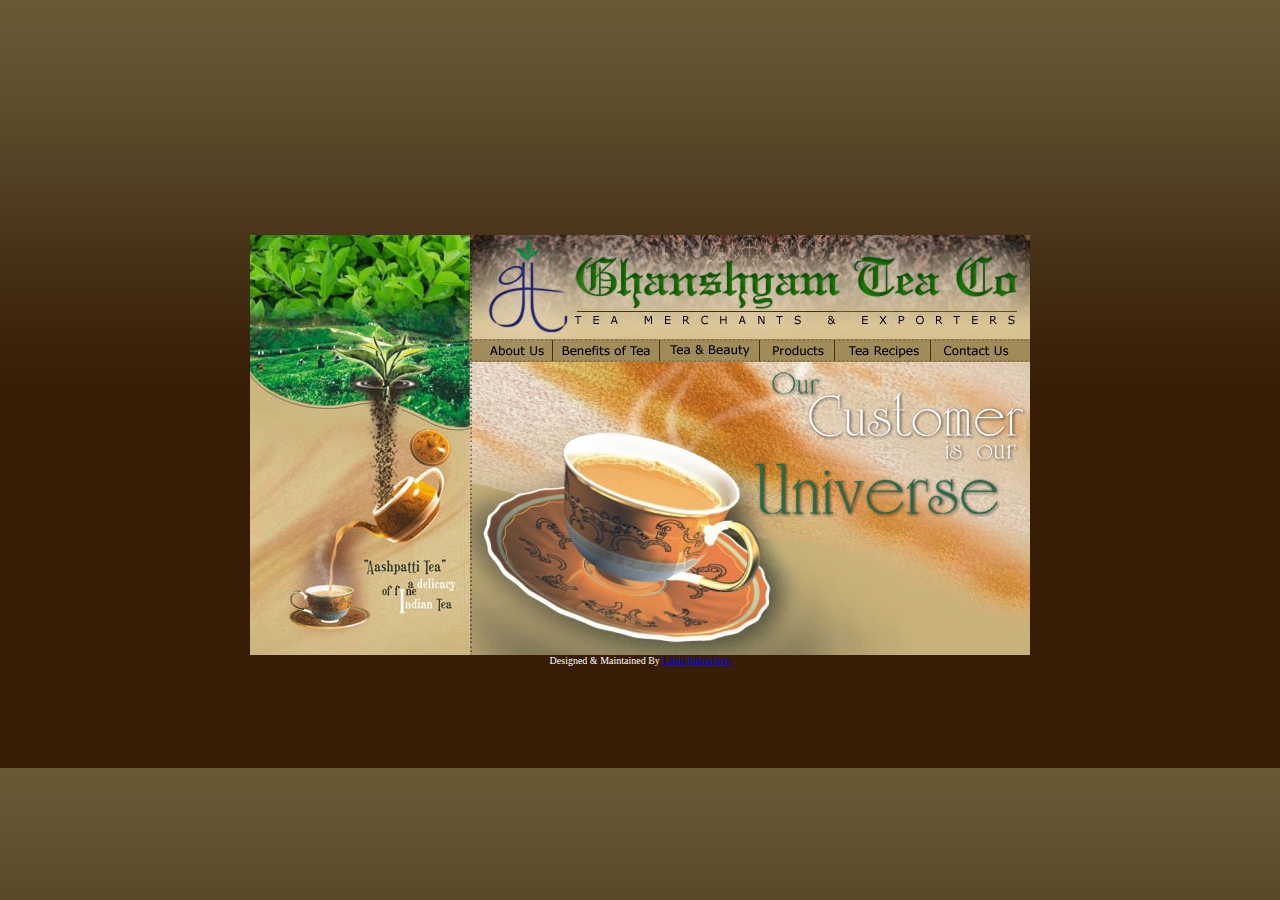
<file: index.html>
<!DOCTYPE HTML PUBLIC "-//W3C//DTD HTML 4.01 Transitional//EN">
<html>
<head>
<title>Ghanshyam Tea Company | Tea Merchants and Exporters</title>
<meta http-equiv="Content-Type" content="text/html; charset=iso-8859-1">
<meta NAME="description" CONTENT="Tea,Merchants,Exporters,india">
<meta NAME="keywords" CONTENT="Tea,Merchants,Exporters,india,Navi Mumbai ,CKC Group,Maharashtra,Ghanshyam Tea Company, search, MASALA TEA ,trade, Lemony tea,BLACK SAFFRON TEA,MINT TEA ,ICED TEA,TEA FRUIT CUP,TEA PUNCH,TEA ICE CREAM,Tea and Beauty,info">
<style type="text/css">
<!--

body 

{
	overflow: hidden;
	background-color: #3E443E;
}

{
	margin-left: 0px;
	margin-top: 0px;
	margin-right: 0px;
	margin-bottom: 0px;
}
.style1 {color: #FFFFFF}
-->
</style>
<script language="JavaScript" type="text/JavaScript">
<!--
function MM_swapImgRestore() { //v3.0
  var i,x,a=document.MM_sr; for(i=0;a&&i<a.length&&(x=a[i])&&x.oSrc;i++) x.src=x.oSrc;
}

function MM_preloadImages() { //v3.0
  var d=document; if(d.images){ if(!d.MM_p) d.MM_p=new Array();
    var i,j=d.MM_p.length,a=MM_preloadImages.arguments; for(i=0; i<a.length; i++)
    if (a[i].indexOf("#")!=0){ d.MM_p[j]=new Image; d.MM_p[j++].src=a[i];}}
}

function MM_findObj(n, d) { //v4.01
  var p,i,x;  if(!d) d=document; if((p=n.indexOf("?"))>0&&parent.frames.length) {
    d=parent.frames[n.substring(p+1)].document; n=n.substring(0,p);}
  if(!(x=d[n])&&d.all) x=d.all[n]; for (i=0;!x&&i<d.forms.length;i++) x=d.forms[i][n];
  for(i=0;!x&&d.layers&&i<d.layers.length;i++) x=MM_findObj(n,d.layers[i].document);
  if(!x && d.getElementById) x=d.getElementById(n); return x;
}

function MM_swapImage() { //v3.0
  var i,j=0,x,a=MM_swapImage.arguments; document.MM_sr=new Array; for(i=0;i<(a.length-2);i+=3)
   if ((x=MM_findObj(a[i]))!=null){document.MM_sr[j++]=x; if(!x.oSrc) x.oSrc=x.src; x.src=a[i+2];}
}
//-->
</script>
</head>

<body bgcolor="#663300" background="images/imgBack.jpg" onLoad="MM_preloadImages('images/bt_abtUs_ovr.jpg','images/bt_benefits_ovr.jpg','images/bt_teaNbeauty_ovr.jpg','images/bt_products_ovr.jpg','images/bt_contact_ovr.jpg','images/bt_teaReci_ovr.jpg')">
<table width="100%" height="100%"  border="0" cellpadding="0" cellspacing="0">
  <tr>
    <td align="center"><table width="780" height="420" border="0" cellpadding="0" cellspacing="0">
      <tr>
        <td width="220" rowspan="3" valign="top"><table width="220" border="0" cellspacing="0" cellpadding="0">
          <tr>
            <td colspan="3"><img src="images/img01.jpg" width="220" height="90"></td>
            </tr>
          <tr>
            <td><img src="images/img02.jpg" width="35" height="309"></td>
            <td><img src="images/tea-move.gif" width="175" height="309"></td>
            <td><img src="images/img03.jpg" width="10" height="309"></td>
          </tr>
          <tr>
            <td colspan="3"><img src="images/img04.jpg" width="220" height="21"></td>
            </tr>
        </table></td>
        <td width="560" valign="top"><img src="images/img05a.jpg" width="560" height="104"></td>
      </tr>
      <tr>
        <td width="560" valign="top"><table width="560"  border="0" cellspacing="0" cellpadding="0">
          <tr>
            <td width="82"><a href="about.html" onMouseOut="MM_swapImgRestore()" onMouseOver="MM_swapImage('about','','images/bt_abtUs_ovr.jpg',1)"><img src="images/bt_abtUs.jpg" alt="About Us" name="about" width="82" height="23" border="0"></a></td>
            <td width="1"><img src="images/img05c.jpg" width="1" height="23"></td>
            <td width="106"><a href="benefits.html" onMouseOut="MM_swapImgRestore()" onMouseOver="MM_swapImage('benefits','','images/bt_benefits_ovr.jpg',1)"><img src="images/bt_benefits.jpg" alt="Benefits of Tea" name="benefits" width="106" height="23" border="0"></a></td>
            <td width="1"><img src="images/img05c.jpg" width="1" height="23"></td>
            <td width="99"><a href="beauty.html" onMouseOut="MM_swapImgRestore()" onMouseOver="MM_swapImage('beauty','','images/bt_teaNbeauty_ovr.jpg',1)"><img src="images/bt_teaNbeauty.jpg" alt="Tea and Beauty" name="beauty" width="99" height="23" border="0"></a></td>
            <td width="1"><img src="images/img05c.jpg" width="1" height="23"></td>
            <td width="74"><a href="products.html" onMouseOut="MM_swapImgRestore()" onMouseOver="MM_swapImage('products','','images/bt_products_ovr.jpg',1)"><img src="images/bt_products.jpg" alt="Products" name="products" width="74" height="23" border="0"></a></td>
            <td width="1"><img src="images/img05c.jpg" width="1" height="23"></td>
            <td width="95"><a href="teaRecipes.html" onMouseOut="MM_swapImgRestore()" onMouseOver="MM_swapImage('recipes','','images/bt_teaReci_ovr.jpg',1)"><img src="images/bt_teaReci.jpg" alt="Tea Recipes" name="recipes" width="95" height="23" border="0"></a></td>
            <td width="1"><img src="images/img05c.jpg" width="1" height="23"></td>
            <td width="99"><a href="contact.html" onMouseOut="MM_swapImgRestore()" onMouseOver="MM_swapImage('contact','','images/bt_contact_ovr.jpg',1)"><img src="images/bt_contact.jpg" alt="Contact Us" name="contact" width="99" height="23" border="0"></a></td>
          </tr>
        </table></td>
      </tr>
      <tr>
        <td width="560" valign="top"><img src="images/img05b.jpg" width="560" height="293"></td>
      </tr>
    </table>
      <div align="center"><FONT face=Verdana size=1><span class="style1"> Designed &amp; Maintained By</span> <A 
href="http://www.lotusinteractive.net" target=_blank>Lotus Interactive</A></FONT></div></td>
  </tr>
</table>
</body>
<body>
<!-- Start of StatCounter Code -->
<script type="text/javascript" language="javascript">
var sc_project=1060876; 
var sc_invisible=1; 
var sc_partition=6; 
var sc_security="db3bac62"; 
</script>

<script type="text/javascript" language="javascript" src="http://www.statcounter.com/counter/frames.js"></script><noscript><a href="http://www.statcounter.com/" target="_blank"><img  src="http://c7.statcounter.com/counter.php?sc_project=1060876&amp;java=0&amp;security=db3bac62&amp;invisible=1" alt="counter statistics" border="0"></a> </noscript>
<!-- End of StatCounter Code -->
</body>
</html>
</file>
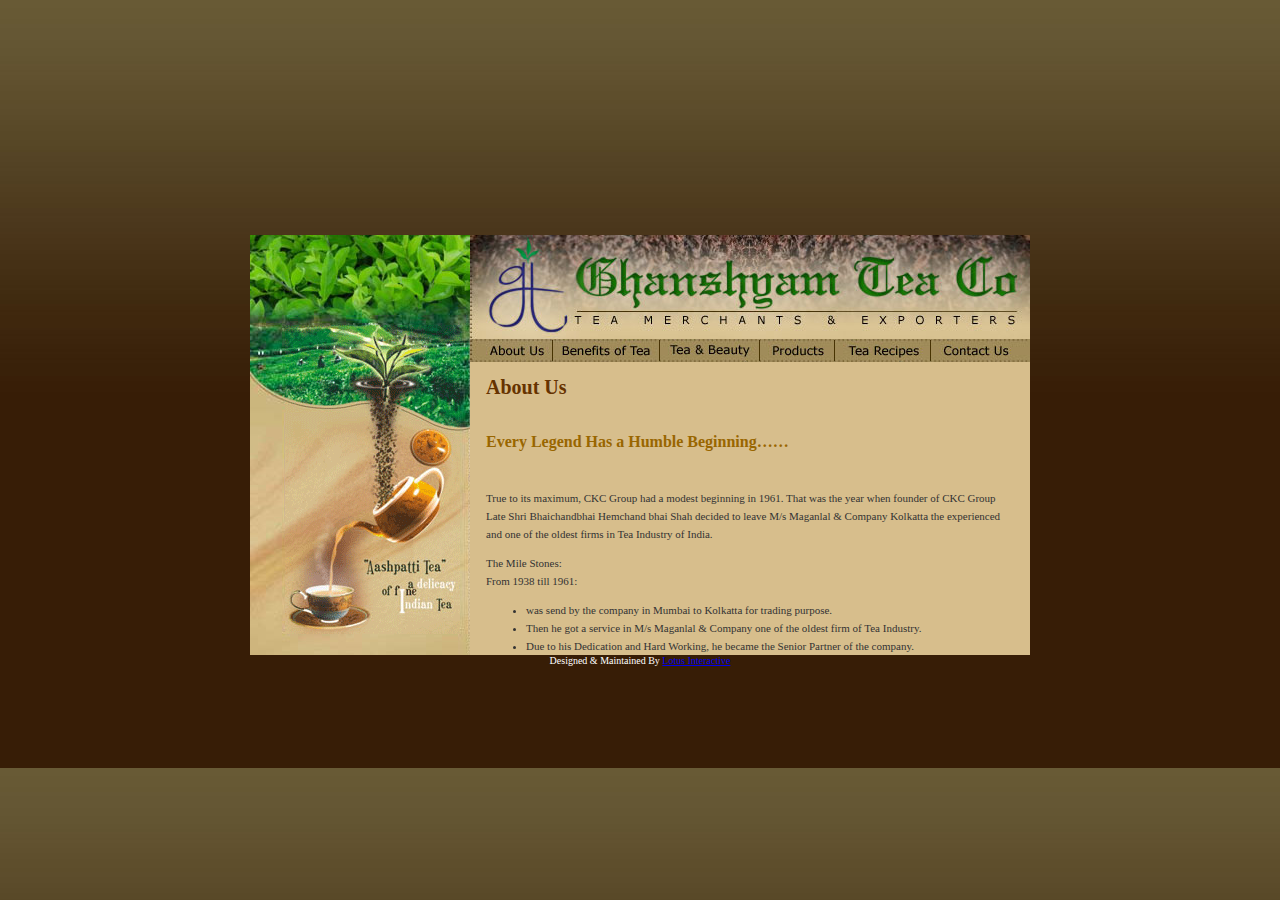
<file: about.html>
<!DOCTYPE HTML PUBLIC "-//W3C//DTD HTML 4.01 Transitional//EN">
<html>
<head>
<title>Ghanshyam Tea Company | Tea Merchants and Exporters</title>
<meta http-equiv="Content-Type" content="text/html; charset=iso-8859-1">
<meta NAME="description" CONTENT="Tea,Merchants,Exporters,india">
<meta NAME="keywords" CONTENT="Tea,Merchants,Exporters,india,Navi Mumbai ,CKC Group,Maharashtra,Ghanshyam Tea Company, search, MASALA TEA ,trade, Lemony tea,BLACK SAFFRON TEA,MINT TEA ,ICED TEA,TEA FRUIT CUP,TEA PUNCH,TEA ICE CREAM,Tea and Beauty,info">
<style type="text/css">
<!--

body 

{
	overflow: hidden;
	background-color: #3E443E;
}

{
	margin-left: 0px;
	margin-top: 0px;
	margin-right: 0px;
	margin-bottom: 0px;
}
.style1 {color: #FFFFFF}
-->
</style>
<script language="JavaScript" type="text/JavaScript">
<!--
function MM_swapImgRestore() { //v3.0
  var i,x,a=document.MM_sr; for(i=0;a&&i<a.length&&(x=a[i])&&x.oSrc;i++) x.src=x.oSrc;
}

function MM_preloadImages() { //v3.0
  var d=document; if(d.images){ if(!d.MM_p) d.MM_p=new Array();
    var i,j=d.MM_p.length,a=MM_preloadImages.arguments; for(i=0; i<a.length; i++)
    if (a[i].indexOf("#")!=0){ d.MM_p[j]=new Image; d.MM_p[j++].src=a[i];}}
}

function MM_findObj(n, d) { //v4.01
  var p,i,x;  if(!d) d=document; if((p=n.indexOf("?"))>0&&parent.frames.length) {
    d=parent.frames[n.substring(p+1)].document; n=n.substring(0,p);}
  if(!(x=d[n])&&d.all) x=d.all[n]; for (i=0;!x&&i<d.forms.length;i++) x=d.forms[i][n];
  for(i=0;!x&&d.layers&&i<d.layers.length;i++) x=MM_findObj(n,d.layers[i].document);
  if(!x && d.getElementById) x=d.getElementById(n); return x;
}

function MM_swapImage() { //v3.0
  var i,j=0,x,a=MM_swapImage.arguments; document.MM_sr=new Array; for(i=0;i<(a.length-2);i+=3)
   if ((x=MM_findObj(a[i]))!=null){document.MM_sr[j++]=x; if(!x.oSrc) x.oSrc=x.src; x.src=a[i+2];}
}
//-->
</script>
</head>

<body bgcolor="#663300" background="images/imgBack.jpg" onLoad="MM_preloadImages('images/bt_abtUs_ovr.jpg','images/bt_benefits_ovr.jpg','images/bt_teaNbeauty_ovr.jpg','images/bt_products_ovr.jpg','images/bt_contact_ovr.jpg')">
<table width="100%" height="100%"  border="0" cellpadding="0" cellspacing="0">
  <tr>
    <td align="center"><table width="780" height="420" border="0" cellpadding="0" cellspacing="0">
      <tr>
        <td width="220" rowspan="3" valign="top"><table width="220" border="0" cellspacing="0" cellpadding="0">
          <tr>
            <td colspan="3"><img src="images/img01.jpg" width="220" height="90"></td>
            </tr>
          <tr>
            <td><img src="images/img02.jpg" width="35" height="309"></td>
            <td><img src="images/tea-move.gif" width="175" height="309"></td>
            <td><img src="images/img03.jpg" width="10" height="309"></td>
          </tr>
          <tr>
            <td colspan="3"><img src="images/img04.jpg" width="220" height="21"></td>
            </tr>
        </table></td>
        <td width="560" valign="top"><img src="images/img05a.jpg" width="560" height="104"></td>
      </tr>
      <tr>
        <td valign="top"><table width="560"  border="0" cellspacing="0" cellpadding="0">
          <tr>
            <td width="82"><a href="about.html" onMouseOut="MM_swapImgRestore()" onMouseOver="MM_swapImage('about','','images/bt_abtUs_ovr.jpg',1)"><img src="images/bt_abtUs.jpg" alt="About Us" name="about" width="82" height="23" border="0"></a></td>
            <td width="1"><img src="images/img05c.jpg" width="1" height="23"></td>
            <td width="106"><a href="benefits.html" onMouseOut="MM_swapImgRestore()" onMouseOver="MM_swapImage('benefits','','images/bt_benefits_ovr.jpg',1)"><img src="images/bt_benefits.jpg" alt="Benefits of Tea" name="benefits" width="106" height="23" border="0"></a></td>
            <td width="1"><img src="images/img05c.jpg" width="1" height="23"></td>
            <td width="99"><a href="beauty.html" onMouseOut="MM_swapImgRestore()" onMouseOver="MM_swapImage('beauty','','images/bt_teaNbeauty_ovr.jpg',1)"><img src="images/bt_teaNbeauty.jpg" alt="Tea and Beauty" name="beauty" width="99" height="23" border="0"></a></td>
            <td width="1"><img src="images/img05c.jpg" width="1" height="23"></td>
            <td width="74"><a href="products.html" onMouseOut="MM_swapImgRestore()" onMouseOver="MM_swapImage('products','','images/bt_products_ovr.jpg',1)"><img src="images/bt_products.jpg" alt="Products" name="products" width="74" height="23" border="0"></a></td>
            <td width="1"><img src="images/img05c.jpg" width="1" height="23"></td>
            <td width="95"><a href="teaRecipes.html" onMouseOut="MM_swapImgRestore()" onMouseOver="MM_swapImage('recipes','','images/bt_teaReci_ovr.jpg',1)"><img src="images/bt_teaReci.jpg" alt="Tea Recipes" name="recipes" width="95" height="23" border="0"></a></td>
			<td width="1"><img src="images/img05c.jpg" width="1" height="23"></td>
            <td width="99"><a href="contact.html" onMouseOut="MM_swapImgRestore()" onMouseOver="MM_swapImage('contact','','images/bt_contact_ovr.jpg',1)"><img src="images/bt_contact.jpg" alt="Contact Us" name="contact" width="99" height="23" border="0"></a></td>
          </tr>
        </table></td>
      </tr>
      <tr>
        <td width="560" valign="top"><IFRAME name="Panks" src="txt_about.html" width="560" height="293" frameborder="0" scrolling="auto"></IFRAME></td>
      </tr>
    </table>
    <FONT face=Verdana size=1><span class="style1">Designed &amp; Maintained By</span> <A 
href="http://www.lotusinteractive.net" target=_blank>Lotus Interactive</A></FONT></td>
  </tr>
</table>
</body>
</html>
</file>
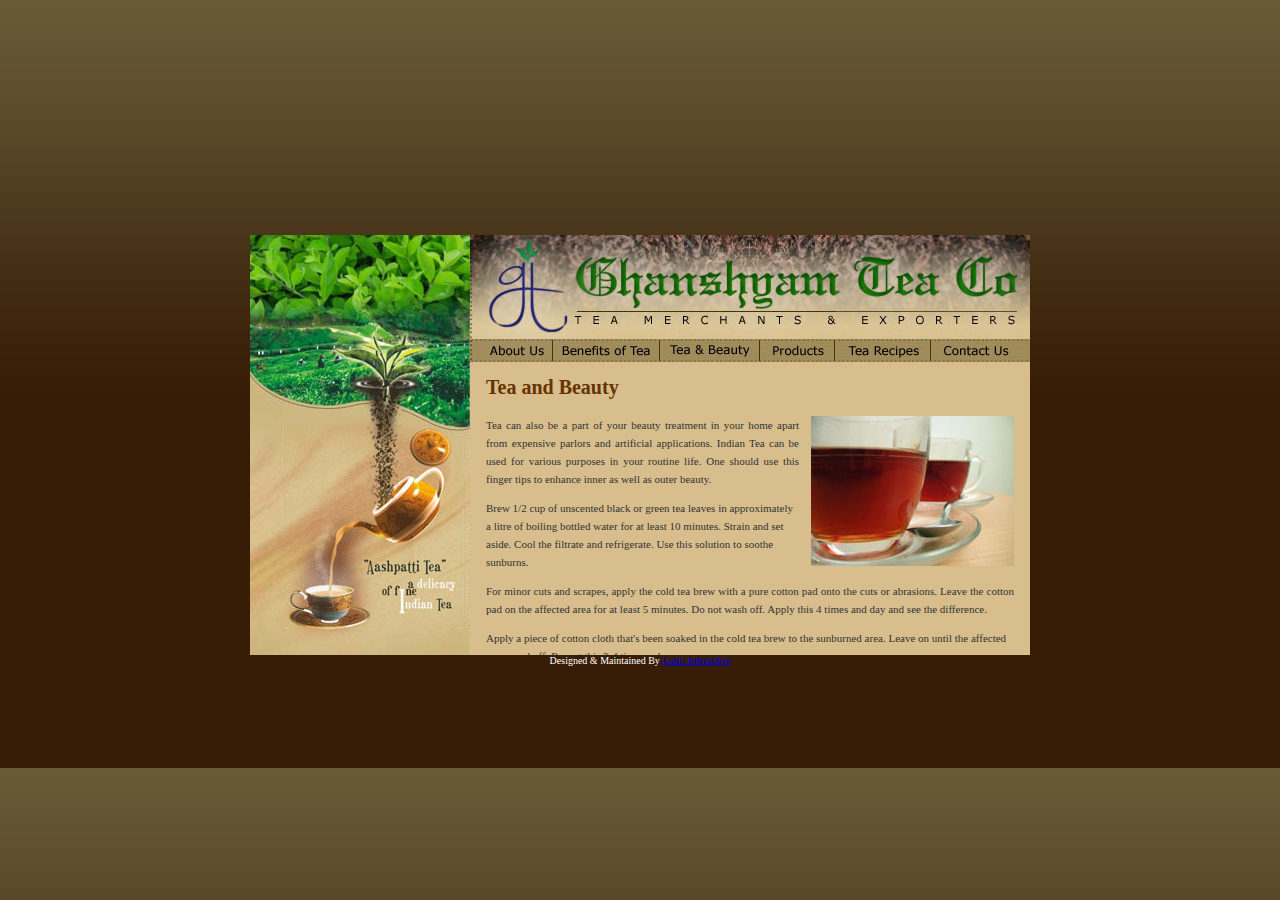
<file: beauty.html>
<!DOCTYPE HTML PUBLIC "-//W3C//DTD HTML 4.01 Transitional//EN">
<html>
<head>
<title>Ghanshyam Tea Company | Tea Merchants and Exporters</title>
<meta http-equiv="Content-Type" content="text/html; charset=iso-8859-1">
<meta NAME="description" CONTENT="Tea,Merchants,Exporters,india">
<meta NAME="keywords" CONTENT="Tea,Merchants,Exporters,india,Navi Mumbai ,CKC Group,Maharashtra,Ghanshyam Tea Company, search, MASALA TEA ,trade, Lemony tea,BLACK SAFFRON TEA,MINT TEA ,ICED TEA,TEA FRUIT CUP,TEA PUNCH,TEA ICE CREAM,Tea and Beauty,info">
<style type="text/css">
<!--

body 

{
	overflow: hidden;
	background-color: #3E443E;
}

{
	margin-left: 0px;
	margin-top: 0px;
	margin-right: 0px;
	margin-bottom: 0px;
}
.style1 {color: #FFFFFF}
-->
</style>
<script language="JavaScript" type="text/JavaScript">
<!--
function MM_swapImgRestore() { //v3.0
  var i,x,a=document.MM_sr; for(i=0;a&&i<a.length&&(x=a[i])&&x.oSrc;i++) x.src=x.oSrc;
}

function MM_preloadImages() { //v3.0
  var d=document; if(d.images){ if(!d.MM_p) d.MM_p=new Array();
    var i,j=d.MM_p.length,a=MM_preloadImages.arguments; for(i=0; i<a.length; i++)
    if (a[i].indexOf("#")!=0){ d.MM_p[j]=new Image; d.MM_p[j++].src=a[i];}}
}

function MM_findObj(n, d) { //v4.01
  var p,i,x;  if(!d) d=document; if((p=n.indexOf("?"))>0&&parent.frames.length) {
    d=parent.frames[n.substring(p+1)].document; n=n.substring(0,p);}
  if(!(x=d[n])&&d.all) x=d.all[n]; for (i=0;!x&&i<d.forms.length;i++) x=d.forms[i][n];
  for(i=0;!x&&d.layers&&i<d.layers.length;i++) x=MM_findObj(n,d.layers[i].document);
  if(!x && d.getElementById) x=d.getElementById(n); return x;
}

function MM_swapImage() { //v3.0
  var i,j=0,x,a=MM_swapImage.arguments; document.MM_sr=new Array; for(i=0;i<(a.length-2);i+=3)
   if ((x=MM_findObj(a[i]))!=null){document.MM_sr[j++]=x; if(!x.oSrc) x.oSrc=x.src; x.src=a[i+2];}
}
//-->
</script>
</head>

<body bgcolor="#663300" background="images/imgBack.jpg" onLoad="MM_preloadImages('images/bt_abtUs_ovr.jpg','images/bt_benefits_ovr.jpg','images/bt_teaNbeauty_ovr.jpg','images/bt_products_ovr.jpg','images/bt_contact_ovr.jpg','images/bt_teaReci_ovr.jpg')">
<table width="100%" height="100%"  border="0" cellpadding="0" cellspacing="0">
  <tr>
    <td align="center"><table width="780" height="420" border="0" cellpadding="0" cellspacing="0">
      <tr>
        <td width="220" rowspan="3" valign="top"><table width="220" border="0" cellspacing="0" cellpadding="0">
          <tr>
            <td colspan="3"><img src="images/img01.jpg" width="220" height="90"></td>
            </tr>
          <tr>
            <td><img src="images/img02.jpg" width="35" height="309"></td>
            <td><img src="images/tea-move.gif" width="175" height="309"></td>
            <td><img src="images/img03.jpg" width="10" height="309"></td>
          </tr>
          <tr>
            <td colspan="3"><img src="images/img04.jpg" width="220" height="21"></td>
            </tr>
        </table></td>
        <td width="560" valign="top"><img src="images/img05a.jpg" width="560" height="104"></td>
      </tr>
      <tr>
        <td width="560" valign="top"><table width="560"  border="0" cellspacing="0" cellpadding="0">
          <tr>
            <td width="82"><a href="about.html" onMouseOut="MM_swapImgRestore()" onMouseOver="MM_swapImage('about','','images/bt_abtUs_ovr.jpg',1)"><img src="images/bt_abtUs.jpg" alt="About Us" name="about" width="82" height="23" border="0"></a></td>
            <td width="1"><img src="images/img05c.jpg" width="1" height="23"></td>
            <td width="106"><a href="benefits.html" onMouseOut="MM_swapImgRestore()" onMouseOver="MM_swapImage('benefits','','images/bt_benefits_ovr.jpg',1)"><img src="images/bt_benefits.jpg" alt="Benefits of Tea" name="benefits" width="106" height="23" border="0"></a></td>
            <td width="1"><img src="images/img05c.jpg" width="1" height="23"></td>
            <td width="99"><a href="beauty.html" onMouseOut="MM_swapImgRestore()" onMouseOver="MM_swapImage('beauty','','images/bt_teaNbeauty_ovr.jpg',1)"><img src="images/bt_teaNbeauty.jpg" alt="Tea and Beauty" name="beauty" width="99" height="23" border="0"></a></td>
            <td width="1"><img src="images/img05c.jpg" width="1" height="23"></td>
            <td width="74"><a href="products.html" onMouseOut="MM_swapImgRestore()" onMouseOver="MM_swapImage('products','','images/bt_products_ovr.jpg',1)"><img src="images/bt_products.jpg" alt="Products" name="products" width="74" height="23" border="0"></a></td>
            <td width="1"><img src="images/img05c.jpg" width="1" height="23"></td>
            <td width="95"><a href="teaRecipes.html" onMouseOut="MM_swapImgRestore()" onMouseOver="MM_swapImage('recipes','','images/bt_teaReci_ovr.jpg',1)"><img src="images/bt_teaReci.jpg" alt="Tea Recipes" name="recipes" width="95" height="23" border="0"></a></td>
            <td width="1"><img src="images/img05c.jpg" width="1" height="23"></td>
            <td width="99"><a href="contact.html" onMouseOut="MM_swapImgRestore()" onMouseOver="MM_swapImage('contact','','images/bt_contact_ovr.jpg',1)"><img src="images/bt_contact.jpg" alt="Contact Us" name="contact" width="99" height="23" border="0"></a></td>
          </tr>
        </table></td>
      </tr>
      <tr>
        <td width="560" valign="top"><IFRAME name="Panks" src="txt_beauty.html" width="560" height="293" frameborder="0" scrolling="auto"></IFRAME></td>
      </tr>
    </table>
    <FONT face=Verdana size=1><span class="style1">Designed &amp; Maintained By</span> <A 
href="http://www.lotusinteractive.net" target=_blank>Lotus Interactive</A></FONT></td>
  </tr>
</table>
</body>
</html>
</file>
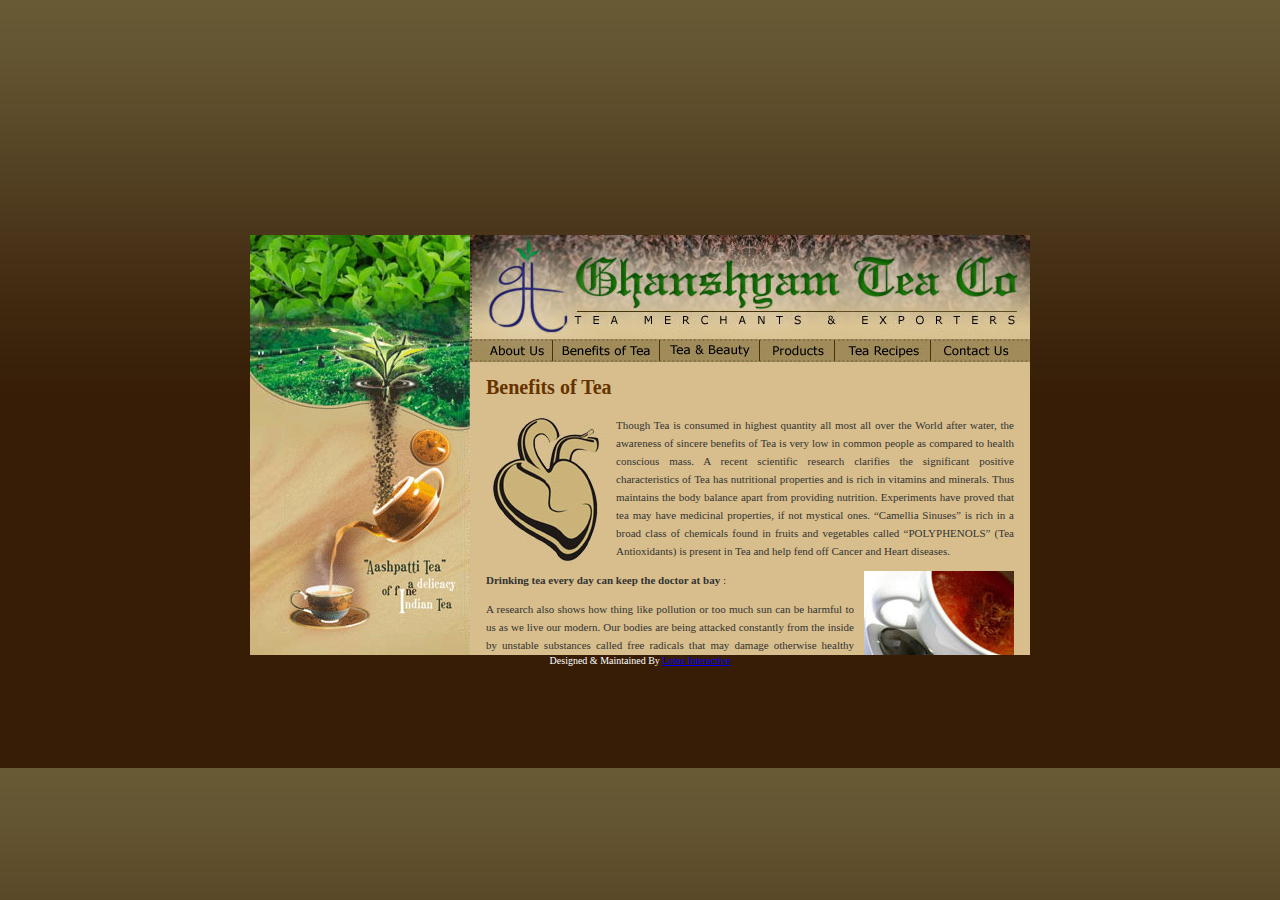
<file: benefits.html>
<!DOCTYPE HTML PUBLIC "-//W3C//DTD HTML 4.01 Transitional//EN">
<html>
<head>
<title>Ghanshyam Tea Company | Tea Merchants and Exporters</title>
<meta http-equiv="Content-Type" content="text/html; charset=iso-8859-1">
<meta NAME="description" CONTENT="Tea,Merchants,Exporters,india">
<meta NAME="keywords" CONTENT="Tea,Merchants,Exporters,india,Navi Mumbai ,CKC Group,Maharashtra,Ghanshyam Tea Company, search, MASALA TEA ,trade, Lemony tea,BLACK SAFFRON TEA,MINT TEA ,ICED TEA,TEA FRUIT CUP,TEA PUNCH,TEA ICE CREAM,Tea and Beauty,info">
<style type="text/css">
<!--

body 

{
	overflow: hidden;
	background-color: #3E443E;
}

{
	margin-left: 0px;
	margin-top: 0px;
	margin-right: 0px;
	margin-bottom: 0px;
}
.style1 {color: #FFFFFF}
-->
</style>
<script language="JavaScript" type="text/JavaScript">
<!--
function MM_swapImgRestore() { //v3.0
  var i,x,a=document.MM_sr; for(i=0;a&&i<a.length&&(x=a[i])&&x.oSrc;i++) x.src=x.oSrc;
}

function MM_preloadImages() { //v3.0
  var d=document; if(d.images){ if(!d.MM_p) d.MM_p=new Array();
    var i,j=d.MM_p.length,a=MM_preloadImages.arguments; for(i=0; i<a.length; i++)
    if (a[i].indexOf("#")!=0){ d.MM_p[j]=new Image; d.MM_p[j++].src=a[i];}}
}

function MM_findObj(n, d) { //v4.01
  var p,i,x;  if(!d) d=document; if((p=n.indexOf("?"))>0&&parent.frames.length) {
    d=parent.frames[n.substring(p+1)].document; n=n.substring(0,p);}
  if(!(x=d[n])&&d.all) x=d.all[n]; for (i=0;!x&&i<d.forms.length;i++) x=d.forms[i][n];
  for(i=0;!x&&d.layers&&i<d.layers.length;i++) x=MM_findObj(n,d.layers[i].document);
  if(!x && d.getElementById) x=d.getElementById(n); return x;
}

function MM_swapImage() { //v3.0
  var i,j=0,x,a=MM_swapImage.arguments; document.MM_sr=new Array; for(i=0;i<(a.length-2);i+=3)
   if ((x=MM_findObj(a[i]))!=null){document.MM_sr[j++]=x; if(!x.oSrc) x.oSrc=x.src; x.src=a[i+2];}
}
//-->
</script>
</head>

<body bgcolor="#663300" background="images/imgBack.jpg" onLoad="MM_preloadImages('images/bt_abtUs_ovr.jpg','images/bt_benefits_ovr.jpg','images/bt_teaNbeauty_ovr.jpg','images/bt_products_ovr.jpg','images/bt_contact_ovr.jpg','images/bt_teaReci_ovr.jpg')">
<table width="100%" height="100%"  border="0" cellpadding="0" cellspacing="0">
  <tr>
    <td align="center"><table width="780" height="420" border="0" cellpadding="0" cellspacing="0">
      <tr>
        <td width="220" rowspan="3" valign="top"><table width="220" border="0" cellspacing="0" cellpadding="0">
          <tr>
            <td colspan="3"><img src="images/img01.jpg" width="220" height="90"></td>
            </tr>
          <tr>
            <td><img src="images/img02.jpg" width="35" height="309"></td>
            <td><img src="images/tea-move.gif" width="175" height="309"></td>
            <td><img src="images/img03.jpg" width="10" height="309"></td>
          </tr>
          <tr>
            <td colspan="3"><img src="images/img04.jpg" width="220" height="21"></td>
            </tr>
        </table></td>
        <td width="560" valign="top"><img src="images/img05a.jpg" width="560" height="104"></td>
      </tr>
      <tr>
        <td width="560" valign="top"><table width="560"  border="0" cellspacing="0" cellpadding="0">
          <tr>
            <td width="82"><a href="about.html" onMouseOut="MM_swapImgRestore()" onMouseOver="MM_swapImage('about','','images/bt_abtUs_ovr.jpg',1)"><img src="images/bt_abtUs.jpg" alt="About Us" name="about" width="82" height="23" border="0"></a></td>
            <td width="1"><img src="images/img05c.jpg" width="1" height="23"></td>
            <td width="106"><a href="benefits.html" onMouseOut="MM_swapImgRestore()" onMouseOver="MM_swapImage('benefits','','images/bt_benefits_ovr.jpg',1)"><img src="images/bt_benefits.jpg" alt="Benefits of Tea" name="benefits" width="106" height="23" border="0"></a></td>
            <td width="1"><img src="images/img05c.jpg" width="1" height="23"></td>
            <td width="99"><a href="beauty.html" onMouseOut="MM_swapImgRestore()" onMouseOver="MM_swapImage('beauty','','images/bt_teaNbeauty_ovr.jpg',1)"><img src="images/bt_teaNbeauty.jpg" alt="Tea and Beauty" name="beauty" width="99" height="23" border="0"></a></td>
            <td width="1"><img src="images/img05c.jpg" width="1" height="23"></td>
            <td width="74"><a href="products.html" onMouseOut="MM_swapImgRestore()" onMouseOver="MM_swapImage('products','','images/bt_products_ovr.jpg',1)"><img src="images/bt_products.jpg" alt="Products" name="products" width="74" height="23" border="0"></a></td>
            <td width="1"><img src="images/img05c.jpg" width="1" height="23"></td>
            <td width="95"><a href="teaRecipes.html" onMouseOut="MM_swapImgRestore()" onMouseOver="MM_swapImage('recipes','','images/bt_teaReci_ovr.jpg',1)"><img src="images/bt_teaReci.jpg" alt="Tea Recipes" name="recipes" width="95" height="23" border="0"></a></td>
            <td width="1"><img src="images/img05c.jpg" width="1" height="23"></td>
            <td width="99"><a href="contact.html" onMouseOut="MM_swapImgRestore()" onMouseOver="MM_swapImage('contact','','images/bt_contact_ovr.jpg',1)"><img src="images/bt_contact.jpg" alt="Contact Us" name="contact" width="99" height="23" border="0"></a></td>
          </tr>
        </table></td>
      </tr>
      <tr>
        <td width="560" valign="top"><IFRAME name="Panks" src="txt_benefits.html" width="560" height="293" frameborder="0" scrolling="auto"></IFRAME></td>
      </tr>
    </table>
    <FONT face=Verdana size=1><span class="style1">Designed &amp; Maintained By</span> <A 
href="http://www.lotusinteractive.net" target=_blank>Lotus Interactive</A></FONT></td>
  </tr>
</table>
</body>
</html>
</file>
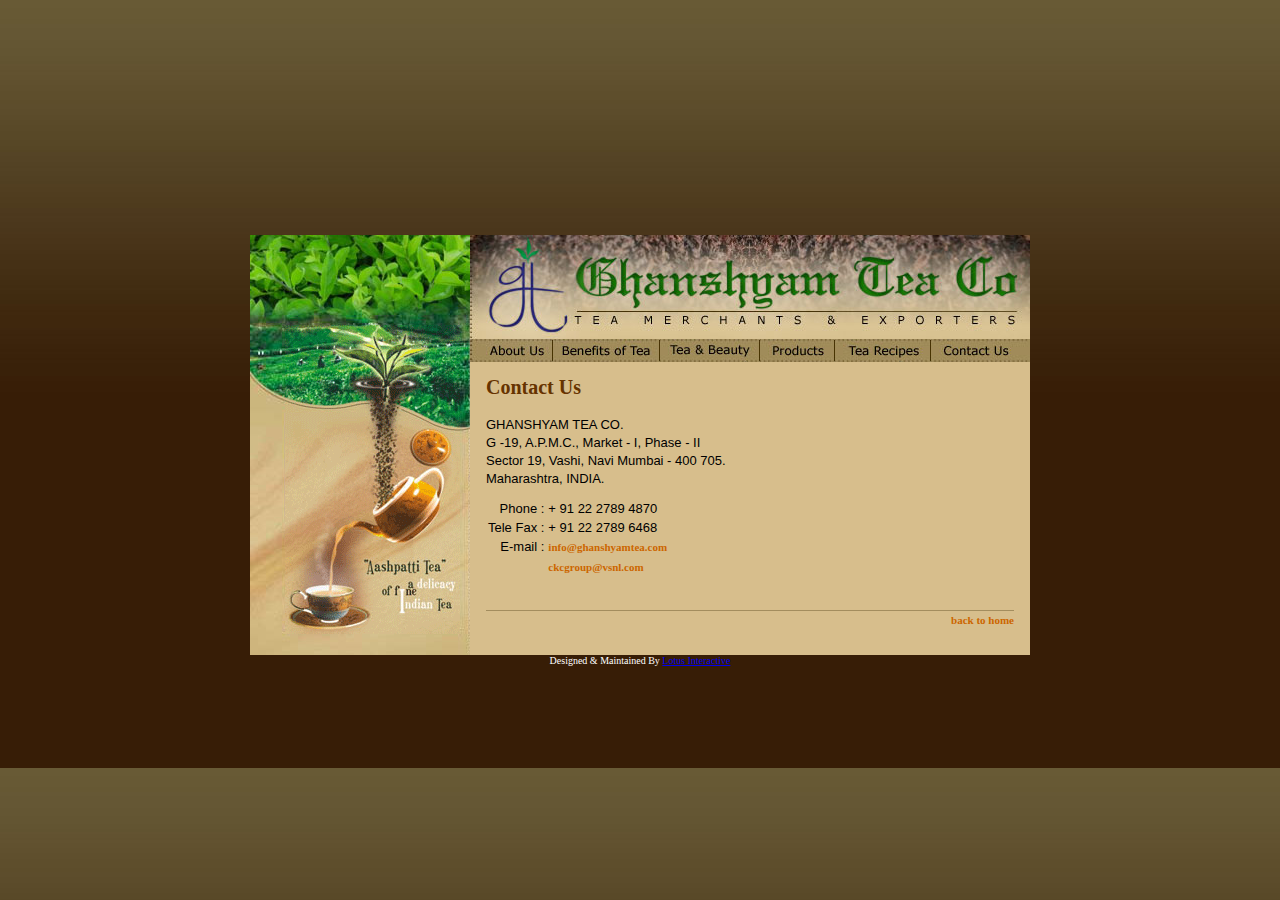
<file: contact.html>
<!DOCTYPE HTML PUBLIC "-//W3C//DTD HTML 4.01 Transitional//EN">
<html>
<head>
<title>Ghanshyam Tea Company | Tea Merchants and Exporters</title>
<meta http-equiv="Content-Type" content="text/html; charset=iso-8859-1">
<meta NAME="description" CONTENT="Tea,Merchants,Exporters,india">
<meta NAME="keywords" CONTENT="Tea,Merchants,Exporters,india,Navi Mumbai ,CKC Group,Maharashtra,Ghanshyam Tea Company, search, MASALA TEA ,trade, Lemony tea,BLACK SAFFRON TEA,MINT TEA ,ICED TEA,TEA FRUIT CUP,TEA PUNCH,TEA ICE CREAM,Tea and Beauty,info">
<style type="text/css">
<!--

body 

{
	overflow: hidden;
	background-color: #3E443E;
}

{
	margin-left: 0px;
	margin-top: 0px;
	margin-right: 0px;
	margin-bottom: 0px;
}
.style1 {color: #FFFFFF}
-->
</style>
<script language="JavaScript" type="text/JavaScript">
<!--
function MM_swapImgRestore() { //v3.0
  var i,x,a=document.MM_sr; for(i=0;a&&i<a.length&&(x=a[i])&&x.oSrc;i++) x.src=x.oSrc;
}

function MM_preloadImages() { //v3.0
  var d=document; if(d.images){ if(!d.MM_p) d.MM_p=new Array();
    var i,j=d.MM_p.length,a=MM_preloadImages.arguments; for(i=0; i<a.length; i++)
    if (a[i].indexOf("#")!=0){ d.MM_p[j]=new Image; d.MM_p[j++].src=a[i];}}
}

function MM_findObj(n, d) { //v4.01
  var p,i,x;  if(!d) d=document; if((p=n.indexOf("?"))>0&&parent.frames.length) {
    d=parent.frames[n.substring(p+1)].document; n=n.substring(0,p);}
  if(!(x=d[n])&&d.all) x=d.all[n]; for (i=0;!x&&i<d.forms.length;i++) x=d.forms[i][n];
  for(i=0;!x&&d.layers&&i<d.layers.length;i++) x=MM_findObj(n,d.layers[i].document);
  if(!x && d.getElementById) x=d.getElementById(n); return x;
}

function MM_swapImage() { //v3.0
  var i,j=0,x,a=MM_swapImage.arguments; document.MM_sr=new Array; for(i=0;i<(a.length-2);i+=3)
   if ((x=MM_findObj(a[i]))!=null){document.MM_sr[j++]=x; if(!x.oSrc) x.oSrc=x.src; x.src=a[i+2];}
}
//-->
</script>
</head>

<body bgcolor="#663300" background="images/imgBack.jpg" onLoad="MM_preloadImages('images/bt_abtUs_ovr.jpg','images/bt_benefits_ovr.jpg','images/bt_teaNbeauty_ovr.jpg','images/bt_products_ovr.jpg','images/bt_contact_ovr.jpg','images/bt_teaReci_ovr.jpg')">
<table width="100%" height="100%"  border="0" cellpadding="0" cellspacing="0">
  <tr>
    <td align="center"><table width="780" height="420" border="0" cellpadding="0" cellspacing="0">
      <tr>
        <td width="220" rowspan="3" valign="top"><table width="220" border="0" cellspacing="0" cellpadding="0">
          <tr>
            <td colspan="3"><img src="images/img01.jpg" width="220" height="90"></td>
            </tr>
          <tr>
            <td><img src="images/img02.jpg" width="35" height="309"></td>
            <td><img src="images/tea-move.gif" width="175" height="309"></td>
            <td><img src="images/img03.jpg" width="10" height="309"></td>
          </tr>
          <tr>
            <td colspan="3"><img src="images/img04.jpg" width="220" height="21"></td>
            </tr>
        </table></td>
        <td width="560" valign="top"><img src="images/img05a.jpg" width="560" height="104"></td>
      </tr>
      <tr>
        <td width="560" valign="top"><table width="560"  border="0" cellspacing="0" cellpadding="0">
          <tr>
            <td width="82"><a href="about.html" onMouseOut="MM_swapImgRestore()" onMouseOver="MM_swapImage('about','','images/bt_abtUs_ovr.jpg',1)"><img src="images/bt_abtUs.jpg" alt="About Us" name="about" width="82" height="23" border="0"></a></td>
            <td width="1"><img src="images/img05c.jpg" width="1" height="23"></td>
            <td width="106"><a href="benefits.html" onMouseOut="MM_swapImgRestore()" onMouseOver="MM_swapImage('benefits','','images/bt_benefits_ovr.jpg',1)"><img src="images/bt_benefits.jpg" alt="Benefits of Tea" name="benefits" width="106" height="23" border="0"></a></td>
            <td width="1"><img src="images/img05c.jpg" width="1" height="23"></td>
            <td width="99"><a href="beauty.html" onMouseOut="MM_swapImgRestore()" onMouseOver="MM_swapImage('beauty','','images/bt_teaNbeauty_ovr.jpg',1)"><img src="images/bt_teaNbeauty.jpg" alt="Tea and Beauty" name="beauty" width="99" height="23" border="0"></a></td>
            <td width="1"><img src="images/img05c.jpg" width="1" height="23"></td>
            <td width="74"><a href="products.html" onMouseOut="MM_swapImgRestore()" onMouseOver="MM_swapImage('products','','images/bt_products_ovr.jpg',1)"><img src="images/bt_products.jpg" alt="Products" name="products" width="74" height="23" border="0"></a></td>
            <td width="1"><img src="images/img05c.jpg" width="1" height="23"></td>
            <td width="95"><a href="teaRecipes.html" onMouseOut="MM_swapImgRestore()" onMouseOver="MM_swapImage('recipes','','images/bt_teaReci_ovr.jpg',1)"><img src="images/bt_teaReci.jpg" alt="Tea Recipes" name="recipes" width="95" height="23" border="0"></a></td>
            <td width="1"><img src="images/img05c.jpg" width="1" height="23"></td>
            <td width="99"><a href="contact.html" onMouseOut="MM_swapImgRestore()" onMouseOver="MM_swapImage('contact','','images/bt_contact_ovr.jpg',1)"><img src="images/bt_contact.jpg" alt="Contact Us" name="contact" width="99" height="23" border="0"></a></td>
          </tr>
        </table></td>
      </tr>
      <tr>
        <td width="560" valign="top"><IFRAME name="Panks" src="txt_contact.html" width="560" height="293" frameborder="0" scrolling="auto"></IFRAME></td>
      </tr>
    </table>
    <FONT face=Verdana size=1><span class="style1">Designed &amp; Maintained By</span> <A 
href="http://www.lotusinteractive.net" target=_blank>Lotus Interactive</A></FONT></td>
  </tr>
</table>
</body>
</html>
</file>
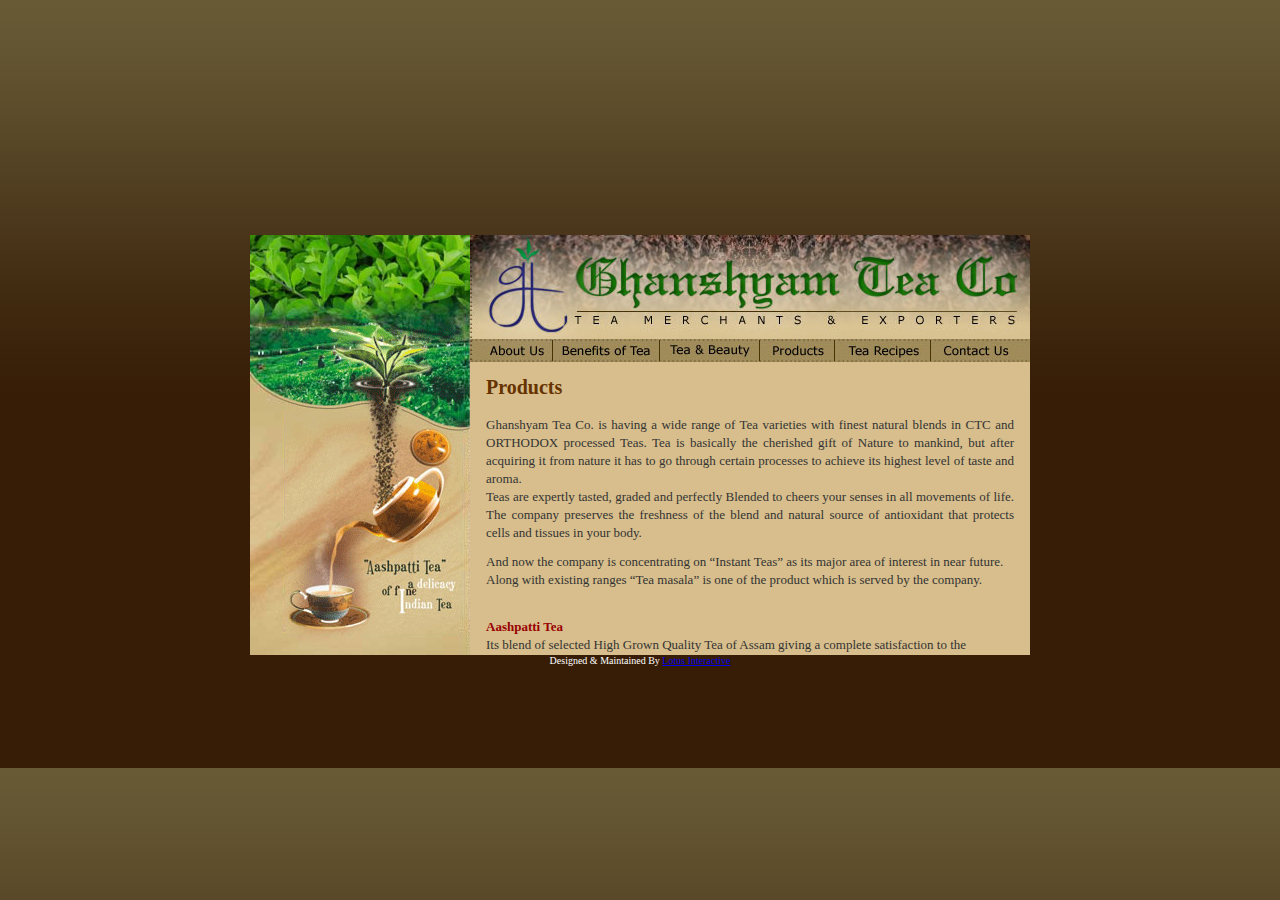
<file: products.html>
<!DOCTYPE HTML PUBLIC "-//W3C//DTD HTML 4.01 Transitional//EN">
<html>
<head>
<title>Ghanshyam Tea Company | Tea Merchants and Exporters</title>
<meta http-equiv="Content-Type" content="text/html; charset=iso-8859-1">
<style type="text/css">
<!--

body 

{
	overflow: hidden;
	background-color: #3E443E;
}

{
	margin-left: 0px;
	margin-top: 0px;
	margin-right: 0px;
	margin-bottom: 0px;
}
.style1 {color: #FFFFFF}
-->
</style>
<script language="JavaScript" type="text/JavaScript">
<!--
function MM_swapImgRestore() { //v3.0
  var i,x,a=document.MM_sr; for(i=0;a&&i<a.length&&(x=a[i])&&x.oSrc;i++) x.src=x.oSrc;
}

function MM_preloadImages() { //v3.0
  var d=document; if(d.images){ if(!d.MM_p) d.MM_p=new Array();
    var i,j=d.MM_p.length,a=MM_preloadImages.arguments; for(i=0; i<a.length; i++)
    if (a[i].indexOf("#")!=0){ d.MM_p[j]=new Image; d.MM_p[j++].src=a[i];}}
}

function MM_findObj(n, d) { //v4.01
  var p,i,x;  if(!d) d=document; if((p=n.indexOf("?"))>0&&parent.frames.length) {
    d=parent.frames[n.substring(p+1)].document; n=n.substring(0,p);}
  if(!(x=d[n])&&d.all) x=d.all[n]; for (i=0;!x&&i<d.forms.length;i++) x=d.forms[i][n];
  for(i=0;!x&&d.layers&&i<d.layers.length;i++) x=MM_findObj(n,d.layers[i].document);
  if(!x && d.getElementById) x=d.getElementById(n); return x;
}

function MM_swapImage() { //v3.0
  var i,j=0,x,a=MM_swapImage.arguments; document.MM_sr=new Array; for(i=0;i<(a.length-2);i+=3)
   if ((x=MM_findObj(a[i]))!=null){document.MM_sr[j++]=x; if(!x.oSrc) x.oSrc=x.src; x.src=a[i+2];}
}
//-->
</script>
</head>

<body bgcolor="#663300" background="images/imgBack.jpg" onLoad="MM_preloadImages('images/bt_abtUs_ovr.jpg','images/bt_benefits_ovr.jpg','images/bt_teaNbeauty_ovr.jpg','images/bt_products_ovr.jpg','images/bt_contact_ovr.jpg','images/bt_teaReci_ovr.jpg')">
<table width="100%" height="100%"  border="0" cellpadding="0" cellspacing="0">
  <tr>
    <td align="center"><table width="780" height="420" border="0" cellpadding="0" cellspacing="0">
      <tr>
        <td width="220" rowspan="3" valign="top"><table width="220" border="0" cellspacing="0" cellpadding="0">
          <tr>
            <td colspan="3"><img src="images/img01.jpg" width="220" height="90"></td>
            </tr>
          <tr>
            <td><img src="images/img02.jpg" width="35" height="309"></td>
            <td><img src="images/tea-move.gif" width="175" height="309"></td>
            <td><img src="images/img03.jpg" width="10" height="309"></td>
          </tr>
          <tr>
            <td colspan="3"><img src="images/img04.jpg" width="220" height="21"></td>
            </tr>
        </table></td>
        <td width="560" valign="top"><img src="images/img05a.jpg" width="560" height="104"></td>
      </tr>
      <tr>
        <td width="560" valign="top"><table width="560"  border="0" cellspacing="0" cellpadding="0">
          <tr>
            <td width="82"><a href="about.html" onMouseOut="MM_swapImgRestore()" onMouseOver="MM_swapImage('about','','images/bt_abtUs_ovr.jpg',1)"><img src="images/bt_abtUs.jpg" alt="About Us" name="about" width="82" height="23" border="0"></a></td>
            <td width="1"><img src="images/img05c.jpg" width="1" height="23"></td>
            <td width="106"><a href="benefits.html" onMouseOut="MM_swapImgRestore()" onMouseOver="MM_swapImage('benefits','','images/bt_benefits_ovr.jpg',1)"><img src="images/bt_benefits.jpg" alt="Benefits of Tea" name="benefits" width="106" height="23" border="0"></a></td>
            <td width="1"><img src="images/img05c.jpg" width="1" height="23"></td>
            <td width="99"><a href="beauty.html" onMouseOut="MM_swapImgRestore()" onMouseOver="MM_swapImage('beauty','','images/bt_teaNbeauty_ovr.jpg',1)"><img src="images/bt_teaNbeauty.jpg" alt="Tea and Beauty" name="beauty" width="99" height="23" border="0"></a></td>
            <td width="1"><img src="images/img05c.jpg" width="1" height="23"></td>
            <td width="74"><a href="products.html" onMouseOut="MM_swapImgRestore()" onMouseOver="MM_swapImage('products','','images/bt_products_ovr.jpg',1)"><img src="images/bt_products.jpg" alt="Products" name="products" width="74" height="23" border="0"></a></td>
            <td width="1"><img src="images/img05c.jpg" width="1" height="23"></td>
            <td width="95"><a href="teaRecipes.html" onMouseOut="MM_swapImgRestore()" onMouseOver="MM_swapImage('recipes','','images/bt_teaReci_ovr.jpg',1)"><img src="images/bt_teaReci.jpg" alt="Tea Recipes" name="recipes" width="95" height="23" border="0"></a></td>
            <td width="1"><img src="images/img05c.jpg" width="1" height="23"></td>
            <td width="99"><a href="contact.html" onMouseOut="MM_swapImgRestore()" onMouseOver="MM_swapImage('contact','','images/bt_contact_ovr.jpg',1)"><img src="images/bt_contact.jpg" alt="Contact Us" name="contact" width="99" height="23" border="0"></a></td>
          </tr>
        </table></td>
      </tr>
      <tr>
        <td width="560" valign="top"><IFRAME name="Panks" src="txt_products.html" width="560" height="293" frameborder="0" scrolling="auto"></IFRAME></td>
      </tr>
    </table>
    <FONT face=Verdana size=1><span class="style1">Designed &amp; Maintained By</span> <A 
href="http://www.lotusinteractive.net" target=_blank>Lotus Interactive</A></FONT></td>
  </tr>
</table>
</body>
</html>
</file>
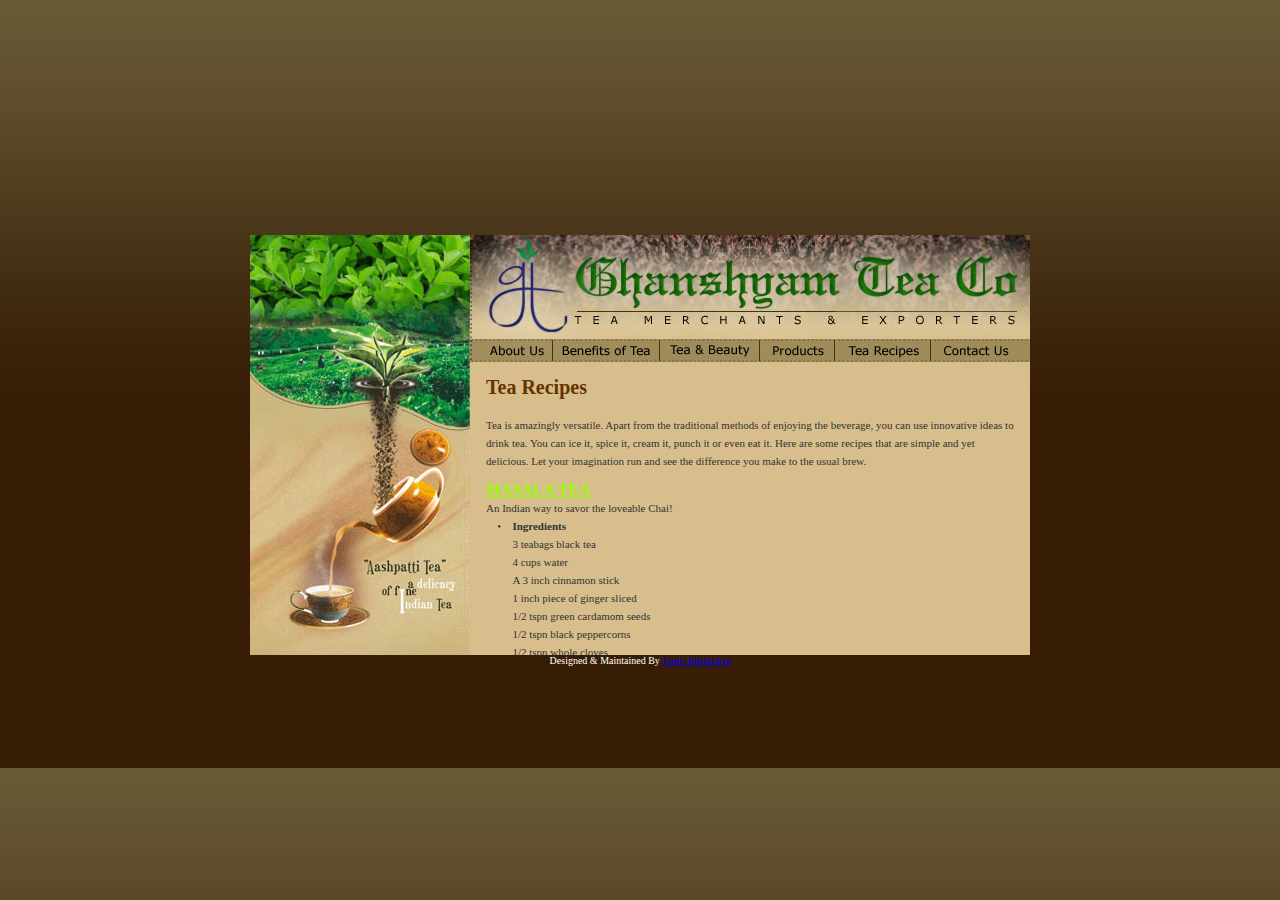
<file: teaRecipes.html>
<!DOCTYPE HTML PUBLIC "-//W3C//DTD HTML 4.01 Transitional//EN">
<html>
<head>
<title>Ghanshyam Tea Company | Tea Merchants and Exporters</title>
<meta http-equiv="Content-Type" content="text/html; charset=iso-8859-1">
<meta NAME="description" CONTENT="Tea,Merchants,Exporters,india">
<meta NAME="keywords" CONTENT="Tea,Merchants,Exporters,india,Navi Mumbai ,CKC Group,Maharashtra,Ghanshyam Tea Company, search, MASALA TEA ,trade, Lemony tea,BLACK SAFFRON TEA,MINT TEA ,ICED TEA,TEA FRUIT CUP,TEA PUNCH,TEA ICE CREAM,Tea and Beauty,info">
<style type="text/css">
<!--

body 

{
	overflow: hidden;
	background-color: #3E443E;
}

{
	margin-left: 0px;
	margin-top: 0px;
	margin-right: 0px;
	margin-bottom: 0px;
}
.style1 {color: #FFFFFF}
-->
</style>
<script language="JavaScript" type="text/JavaScript">
<!--
function MM_swapImgRestore() { //v3.0
  var i,x,a=document.MM_sr; for(i=0;a&&i<a.length&&(x=a[i])&&x.oSrc;i++) x.src=x.oSrc;
}

function MM_preloadImages() { //v3.0
  var d=document; if(d.images){ if(!d.MM_p) d.MM_p=new Array();
    var i,j=d.MM_p.length,a=MM_preloadImages.arguments; for(i=0; i<a.length; i++)
    if (a[i].indexOf("#")!=0){ d.MM_p[j]=new Image; d.MM_p[j++].src=a[i];}}
}

function MM_findObj(n, d) { //v4.01
  var p,i,x;  if(!d) d=document; if((p=n.indexOf("?"))>0&&parent.frames.length) {
    d=parent.frames[n.substring(p+1)].document; n=n.substring(0,p);}
  if(!(x=d[n])&&d.all) x=d.all[n]; for (i=0;!x&&i<d.forms.length;i++) x=d.forms[i][n];
  for(i=0;!x&&d.layers&&i<d.layers.length;i++) x=MM_findObj(n,d.layers[i].document);
  if(!x && d.getElementById) x=d.getElementById(n); return x;
}

function MM_swapImage() { //v3.0
  var i,j=0,x,a=MM_swapImage.arguments; document.MM_sr=new Array; for(i=0;i<(a.length-2);i+=3)
   if ((x=MM_findObj(a[i]))!=null){document.MM_sr[j++]=x; if(!x.oSrc) x.oSrc=x.src; x.src=a[i+2];}
}
//-->
</script>
</head>

<body bgcolor="#663300" background="images/imgBack.jpg" onLoad="MM_preloadImages('images/bt_abtUs_ovr.jpg','images/bt_benefits_ovr.jpg','images/bt_teaNbeauty_ovr.jpg','images/bt_products_ovr.jpg','images/bt_contact_ovr.jpg')">
<table width="100%" height="100%"  border="0" cellpadding="0" cellspacing="0">
  <tr>
    <td align="center"><table width="780" height="420" border="0" cellpadding="0" cellspacing="0">
      <tr>
        <td width="220" rowspan="3" valign="top"><table width="220" border="0" cellspacing="0" cellpadding="0">
          <tr>
            <td colspan="3"><img src="images/img01.jpg" width="220" height="90"></td>
            </tr>
          <tr>
            <td><img src="images/img02.jpg" width="35" height="309"></td>
            <td><img src="images/tea-move.gif" width="175" height="309"></td>
            <td><img src="images/img03.jpg" width="10" height="309"></td>
          </tr>
          <tr>
            <td colspan="3"><img src="images/img04.jpg" width="220" height="21"></td>
            </tr>
        </table></td>
        <td width="560" valign="top"><img src="images/img05a.jpg" width="560" height="104"></td>
      </tr>
      <tr>
        <td valign="top"><table width="560"  border="0" cellspacing="0" cellpadding="0">
          <tr>
            <td width="82"><a href="about.html" onMouseOut="MM_swapImgRestore()" onMouseOver="MM_swapImage('about','','images/bt_abtUs_ovr.jpg',1)"><img src="images/bt_abtUs.jpg" alt="About Us" name="about" width="82" height="23" border="0"></a></td>
            <td width="1"><img src="images/img05c.jpg" width="1" height="23"></td>
            <td width="106"><a href="benefits.html" onMouseOut="MM_swapImgRestore()" onMouseOver="MM_swapImage('benefits','','images/bt_benefits_ovr.jpg',1)"><img src="images/bt_benefits.jpg" alt="Benefits of Tea" name="benefits" width="106" height="23" border="0"></a></td>
            <td width="1"><img src="images/img05c.jpg" width="1" height="23"></td>
            <td width="99"><a href="beauty.html" onMouseOut="MM_swapImgRestore()" onMouseOver="MM_swapImage('beauty','','images/bt_teaNbeauty_ovr.jpg',1)"><img src="images/bt_teaNbeauty.jpg" alt="Tea and Beauty" name="beauty" width="99" height="23" border="0"></a></td>
            <td width="1"><img src="images/img05c.jpg" width="1" height="23"></td>
            <td width="74"><a href="products.html" onMouseOut="MM_swapImgRestore()" onMouseOver="MM_swapImage('products','','images/bt_products_ovr.jpg',1)"><img src="images/bt_products.jpg" alt="Products" name="products" width="74" height="23" border="0"></a></td>
            <td width="1"><img src="images/img05c.jpg" width="1" height="23"></td>
            <td width="95"><a href="teaRecipes.html" onMouseOut="MM_swapImgRestore()" onMouseOver="MM_swapImage('recipes','','images/bt_teaReci_ovr.jpg',1)"><img src="images/bt_teaReci.jpg" alt="Tea Recipes" name="recipes" width="95" height="23" border="0"></a></td>
			<td width="1"><img src="images/img05c.jpg" width="1" height="23"></td>
            <td width="99"><a href="contact.html" onMouseOut="MM_swapImgRestore()" onMouseOver="MM_swapImage('contact','','images/bt_contact_ovr.jpg',1)"><img src="images/bt_contact.jpg" alt="Contact Us" name="contact" width="99" height="23" border="0"></a></td>
          </tr>
        </table></td>
      </tr>
      <tr>
        <td width="560" valign="top"><IFRAME name="Panks" src="txt_teaRecipes.html" width="560" height="293" frameborder="0" scrolling="auto"></IFRAME></td>
      </tr>
    </table>
    <FONT face=Verdana size=1><span class="style1">Designed &amp; Maintained By</span> <A 
href="http://www.lotusinteractive.net" target=_blank>Lotus Interactive</A></FONT></td>
  </tr>
</table>
</body>
</html>
</file>
